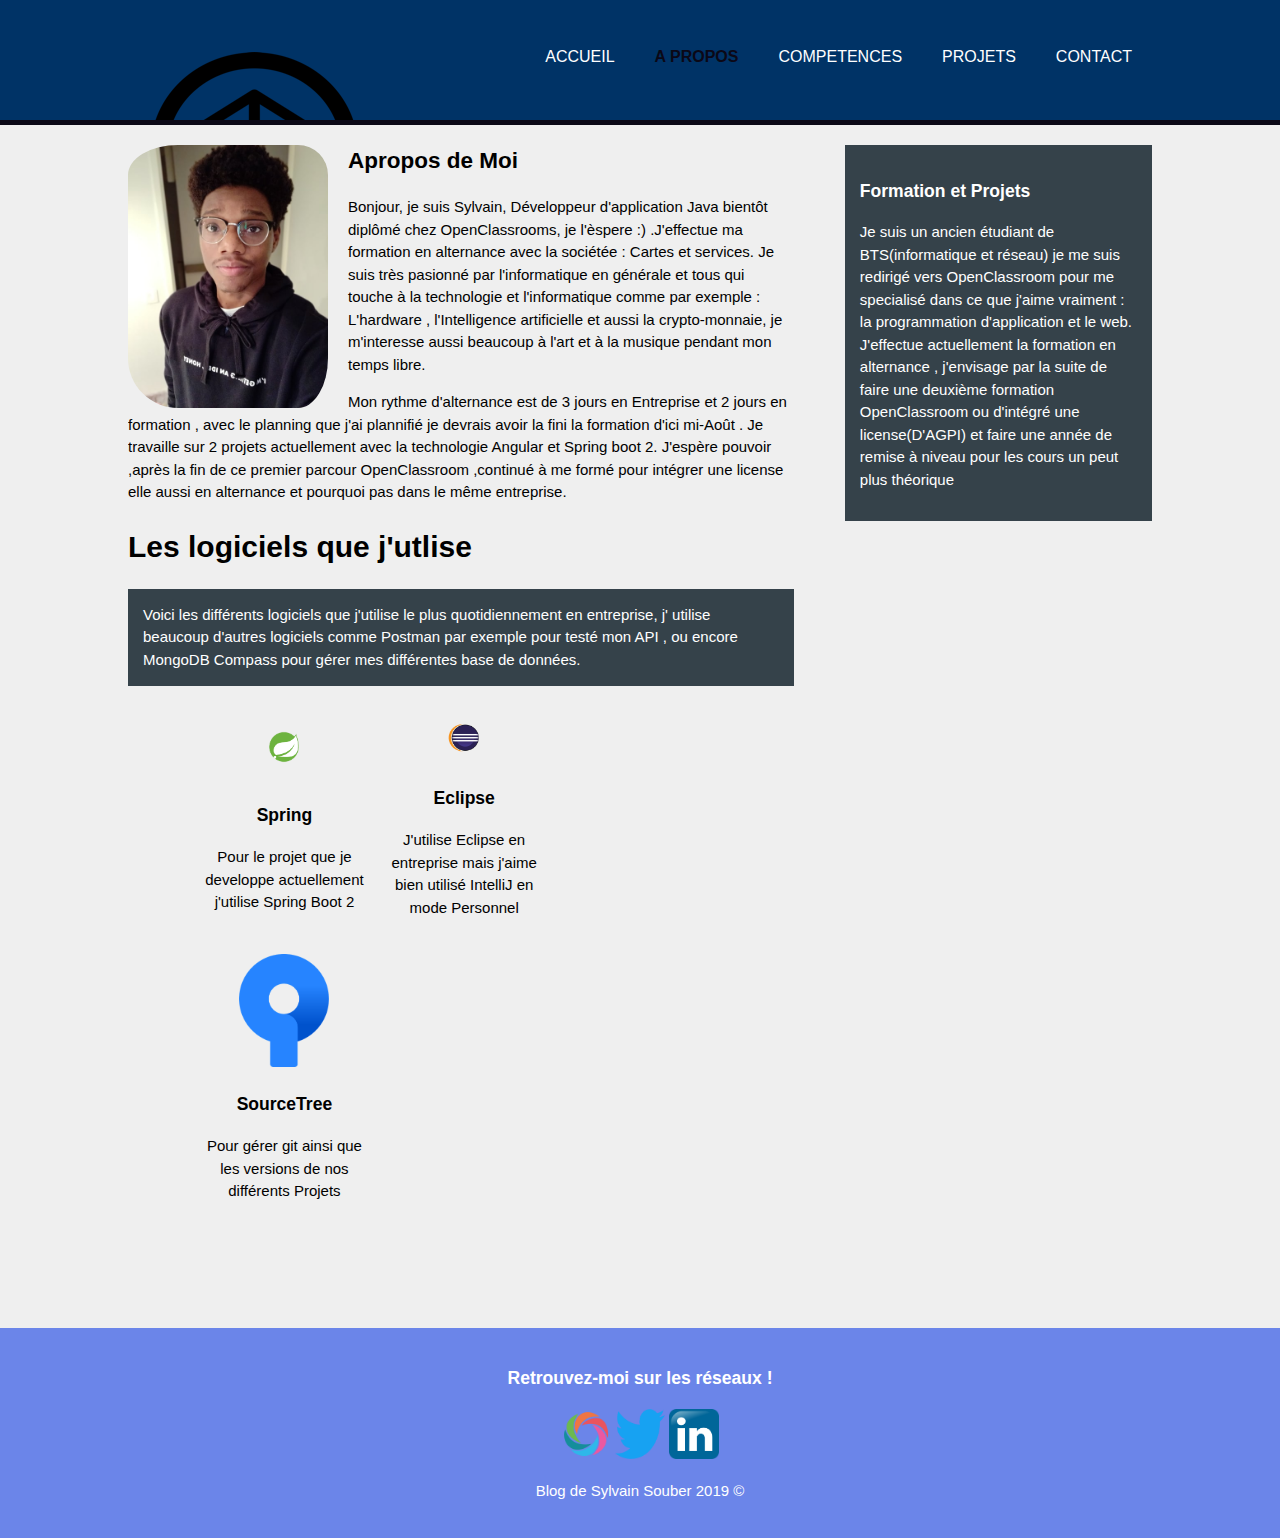
<file: apropos.html>
<!DOCTYPE html>
<html  lang="fr">
<head>
    <meta charset="UTF-8">
    <meta name="viewport" content="width=device=width">
    <title>A propos</title>
    <link rel="stylesheet" href="style.css">

</head>

<body>

    <header>
      <div class="container">
        <div id="logo">
          <img src="logo.png" alt="logo">
        </div>
        <!-- Navigation bar -->
        <nav>
          <ul>
            <li><a href="index.html">Accueil</a></li>
            <li class="current"><a href="apropos.html">A Propos</a></li>
            <li><a href="comp.html">Competences</a></li>
            <li><a href="projet.html">Projets</a></li>
            <li><a href="contact.html">Contact</a></li>
          </ul>
        </nav>
      </div>

    </header>



    </section>
<!-- about me-->

    <section id="main">
      <div class="container">
        <article id="main1">
          <div id="Profil">
          <img src="sylv.jpg" alt="Moi">
          </div>
          <h2 class="page-titre">Apropos de Moi</h2>
          <p>Bonjour, je suis Sylvain, Développeur d'application Java bientôt diplômé chez OpenClassrooms, je l'èspere :) .J'effectue ma formation en alternance avec la sociétée : Cartes et services. Je suis très pasionné par l'informatique en générale et tous qui touche à la technologie et l'informatique comme par exemple : L'hardware , l'Intelligence artificielle et aussi la crypto-monnaie, je m'interesse aussi beaucoup à l'art et à la musique pendant mon temps libre.
          </p>

          <p>Mon rythme d'alternance est de 3 jours en Entreprise et 2 jours en formation , avec le planning que j'ai plannifié je devrais avoir la fini la formation d'ici mi-Août . Je travaille sur 2 projets actuellement avec la technologie Angular et Spring boot 2.
            J'espère pouvoir ,après la fin de ce premier parcour OpenClassroom ,continué à me formé pour intégrer une license elle aussi en alternance et pourquoi pas dans le même entreprise.
          </p>

          <h1 class="page-titre">Les logiciels que j'utlise </h1>
          <p class="sombre">Voici les différents logiciels que j'utilise le plus quotidiennement en entreprise, j' utilise beaucoup d'autres logiciels comme Postman par exemple pour testé mon API , ou encore MongoDB Compass pour gérer mes différentes base de données.
          </p>
          <section id="boxes">
          <div class="container">
            <div class="box">
              <img src="spring.png" alt="Web logo">
              <h3>Spring</h3>
              <p>Pour le projet que je developpe actuellement j'utilise Spring Boot 2 </p>
            </div>
            <div class="box">
              <img src="eclipse.png" alt="Java logo">
              <h3>Eclipse</h3>
              <p>J'utilise Eclipse en entreprise mais j'aime bien utilisé IntelliJ en mode Personnel</p>
            </div>
            <div class="box">
              <img src="./sourcetree.png" alt="Game logo">
              <h3>SourceTree</h3>
              <p>Pour gérer git ainsi que les versions de nos différents Projets</p>
            </div>
          </div>

        </article>

        <aside id="sidebar">
        <div class="sombre">
          <h3>Formation et Projets</h3>
          <p>Je suis un ancien étudiant de BTS(informatique et réseau) je me suis redirigé vers OpenClassroom pour me specialisé dans ce que j'aime vraiment : la programmation d'application et le web. J'effectue actuellement la formation en alternance , j'envisage par la suite de faire une deuxième formation OpenClassroom ou d'intégré une license(D'AGPI) et faire une année de remise à niveau pour les cours un peut plus théorique </p>
        </div>

        </aside>

      </div>

    </section>



<footer>
<h3>Retrouvez-moi sur les réseaux !</h3>
<div class="footer-social">

  <a href="https://www.sololearn.com/Profile/6618468#"><img src="./sololearn.png"</img></a>
  <a href="https://twitter.com/Sylvainsbrr"><img src="./twitter.png"</img></a>
  <a href="https://www.linkedin.com/in/sylvain-souber-53748014b/"><img src="./linkd.png"</img></a>

</div>


<p>Blog de Sylvain Souber 2019 &copy; </p>

</footer>

</body>
</html>
</file>
<file: style.css>
body{
  font-family: Arial, Helvetica,sans-serif;
  font-size: 15px;
  line-height: 1.5;
  padding: 0;
  margin: 0;
  background-color: #efefef;

}

/*General*/



.container{
width: 80%;
margin: auto;
overflow: hidden;
}

.sombre{
  padding: 15px;
  background: #35424a;
  margin-top: 10px;
  margin-bottom: 10px;
  color: white;
}

/* Header */

header{
  background: #003366;
  color: white;
  padding-top: 30px;
  min-height: 70px;
  border-bottom: #0B0816 5px solid;
}
 header a {
   color: white;
   text-decoration: none;
   text-transform: uppercase;
   font-size: 16px;
 }

header ul{
  display: flex;
  margin: 0;
  padding: 0;
  list-style: none;

}

header li{
  float: left;
  display: inline-block;
  padding: 0 20px 0 20px;/*top right bottom left*/
  position: relative;
}

header #logo{
  float: left;
  height: 70px;
  width: 70px;
  padding: 10px;
}

header #logo{
  margin: 0;
}

header nav{
  float: right;
  margin-top: 10px;
}

header a:hover{
font-weight: bold;

}

header li a::before{
  content: '';
  display: block;
  height: 5px;

  background-color: #0B0816;
  position: relative;
  top: 0;
  width: 0%;
  transition: all ease-in-out 250ms;
}

header li a:hover::before{
  width: 100%;
}

header .current a{
  font-weight: bold;
  color: #0B0816;
}

/* SHOWCASE */



#showcase{
  min-height: 400px;
  background:url('../img/showcase2.jpg') no-repeat 0 -300px;
  text-align: center;
  color: white;

}

#showcase h1 {
  margin-top: 100px;
  font-size: 40px;
  margin-bottom: 100px;
}

#showcase p{
  font-size: 30px;
}
/* NEWSLETTER*/

#newsletter{
  padding: 20px;
  color: white;
  background: #003366;
}

#newsletter h1{
  float: left;

}
 #newsletter form{
   float: right;
   margin-top: 15px;
 }

 #newsletter input[type="email"]{
   padding: 5px 45px;
   height: 25px;
   width:200px;
   border-radius: 5px;
   border: none;
 }
#newsletter button[type="submit"]{
  height: 38px;
  background-color: #efefef;
  border-radius: 5px;
  border: none;
  padding-left: 20px;
  padding-right: 20px;
}

/* BOXES */


#boxes{
  margin-top: 20px;
}
#boxes .box{
  float:left;
  width: 30%;
  padding: 10px;
  text-align: center;

}

#boxes img{
  width: 90px;
}


#Profil img{
  width: 200px;
  float: left;
  padding-right: 20px;
  padding-top: 20px;
  border-radius: 50px;
  border-spacing: 50px;
  border-color: black;

}

/* sidebar */

aside#sidebar{
  float:right;
  width: 30%;
  margin-top: 10px;

}

/* main 1 */

article#main1{
  float: left;
  width: 65%;

}



/* FOOTER */

footer{
  bottom: auto;
  padding: 20px;
  background-color: #6B85E9;
  margin-top: 100px;
  color: white;
  text-align: center;

}

footer img{
  width: 50px;
  height: 50px;

}

#footer-social{
  display: inline-block;
  text-decoration: none;
}
</file>
